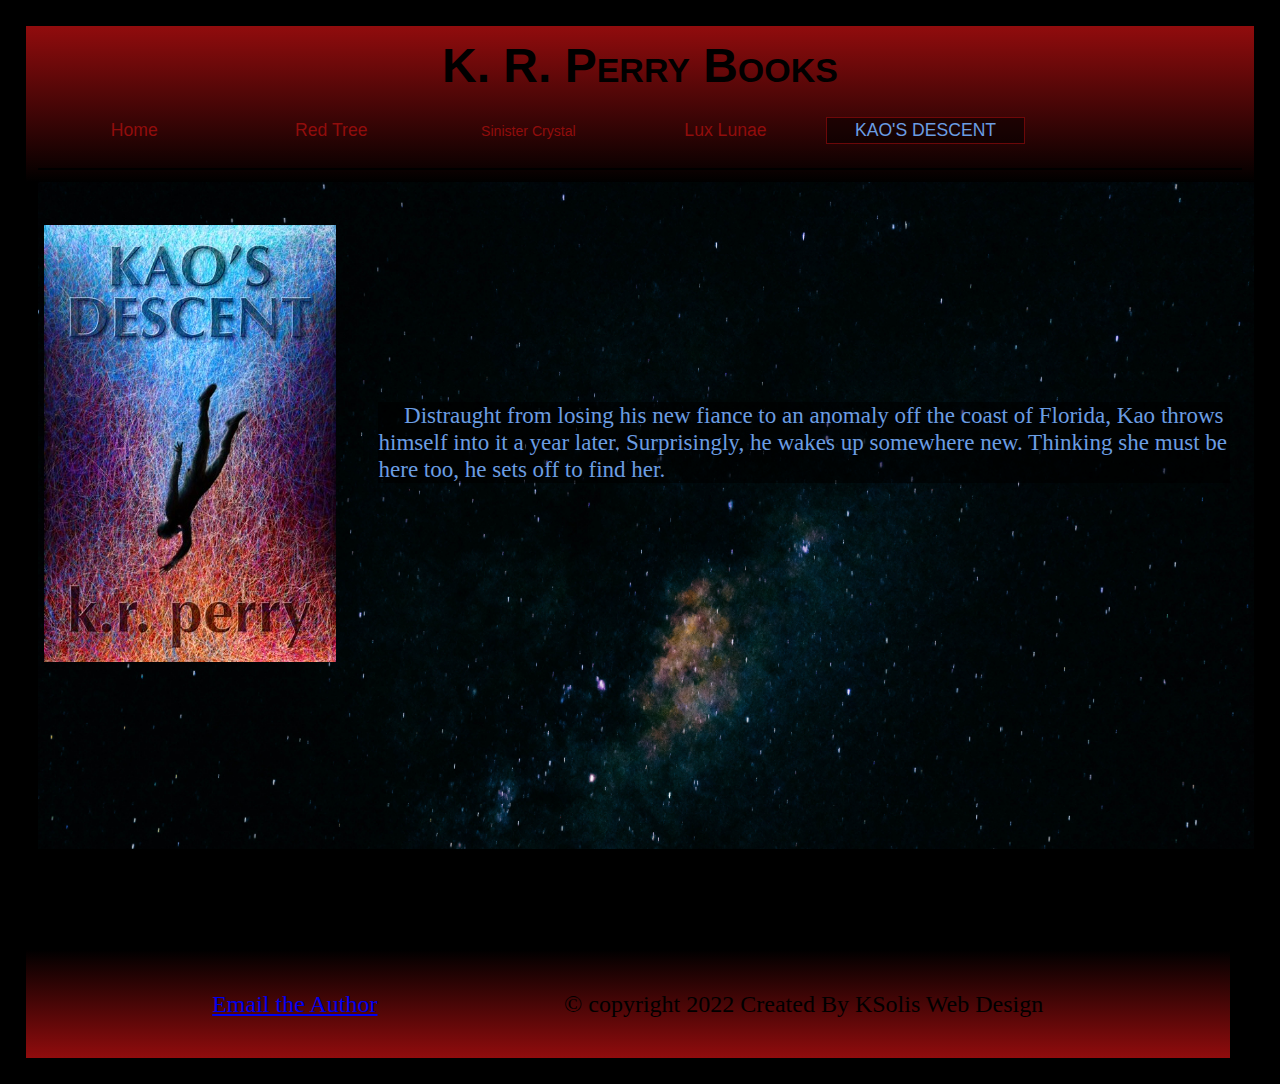
<file: RedTree site/kao.html>
<!Doctype html>
	<html lang= "en">
<head>
	<meta charset="utf-8">
	<meta name="viewport" content="width=device-width, initial-scale=1">
	<title>K. R. Perry Books</title>
	<link href="https://cdn.jsdelivr.net/npm/bootstrap@5.2.1/dist/css/bootstrap.min.css" rel="stylesheet" integrity="sha384-iYQeCzEYFbKjA/T2uDLTpkwGzCiq6soy8tYaI1GyVh/UjpbCx/TYkiZhlZB6+fzT" crossorigin="anonymous">
  <link rel="stylesheet" href="css/custom2.css">
</head>
<body>
  <div class="full">
  <header>
      <h1>K. R. Perry Books</h1>
      <!-- <a href="aboutme.html" id="me"><img src="Imgs/mypic.jpg" alt="author pic"></a> -->

      <nav class="nav nav-tabs nav-fill justify-content-center">
        <a class="nav-link" href="index.html">Home</a>
        <a class="nav-link" href="redtree.html">Red Tree</a>
        <a class="nav-link" href="sinister.html">Sinister Crystal</a>
        <a class="nav-link" href="lunae.html">Lux Lunae</a>
        <a class="nav-link active" aria-current= "page" href="kao.html">Kao's Descent</a>
        <!-- <a href="aboutme.html">About</a> -->
      </nav>
  </header>
    <main class="kao">
        <img src="Imgs/Kaosdescentcover.jpg" alt="Kao's cover">
        <p>Distraught from losing his new fiance to an anomaly off the coast of Florida, Kao throws himself into it a year later.  Surprisingly, he wakes up somewhere new.  Thinking she must be here too, he sets off to find her.</p><br>
      </main>
  </div>
      <footer class="flexy"> 
        <a class="mails" href="mailto:kelly01010@aol.com">Email the Author</a>
        <p class="copyright"> &copy; copyright 2022 Created By KSolis Web Design</p>
      </footer>
  </body>
</html>
</file>
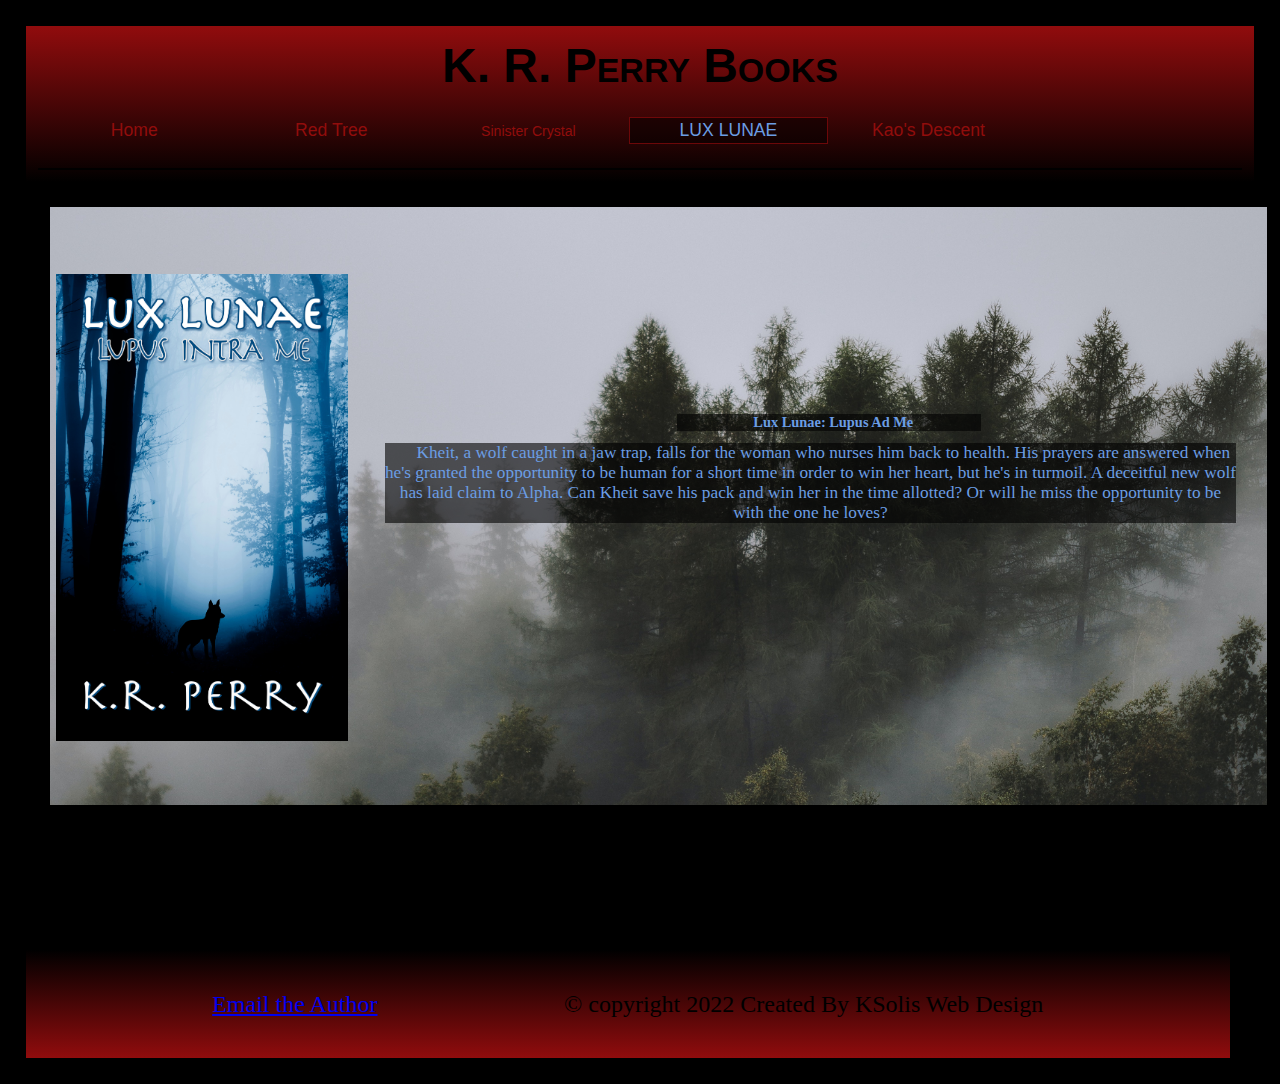
<file: RedTree site/lunae.html>
<!Doctype html>
	<html lang= "en">
<head>
	<meta charset="utf-8">
	<meta name="viewport" content="width=device-width, initial-scale=1">
	<title>K. R. Perry Books</title>
	<link href="https://cdn.jsdelivr.net/npm/bootstrap@5.2.1/dist/css/bootstrap.min.css" rel="stylesheet" integrity="sha384-iYQeCzEYFbKjA/T2uDLTpkwGzCiq6soy8tYaI1GyVh/UjpbCx/TYkiZhlZB6+fzT" crossorigin="anonymous">
  <link rel="stylesheet" href="css/custom2.css">
</head>
<body>
  <div class="full">
    <header>
      <h1>K. R. Perry Books</h1>
      <!-- <a href="aboutme.html" id="me"><img src="Imgs/mypic.jpg" alt="author pic"></a> -->
      <nav class="nav nav-tabs nav-fill justify-content-center">
        <a class="nav-link" href="index.html">Home</a>
        <a class="nav-link" href="redtree.html">Red Tree</a>
        <a class="nav-link" href="sinister.html">Sinister Crystal</a>
        <a class="nav-link active" aria-current= "page" href="lunae.html">Lux Lunae</a>
        <a class="nav-link" href="kao.html">Kao's Descent</a>
        <!-- <a href="aboutme.html">About</a> -->
      </nav>
    </header>
    <main class="lunae">
      <img src="Imgs/lunaecover.jpg" alt="lux cover">
      <h2>Lux Lunae: Lupus Ad Me</h2>
      <p>Kheit, a wolf caught in a jaw trap, falls for the woman who nurses him back to health.  His prayers are answered when he's granted the opportunity to be human for a short time in order to win her heart, but he's in turmoil.  A deceitful new wolf has laid claim to Alpha.  Can Kheit save his pack and win her in the time allotted?  Or will he miss the opportunity to be with the one he loves?</p>
    </main>
    </div>
    <footer class="flexy">
      <a class="mails" href="mailto:kelly01010@aol.com">Email the Author</a>
      <p class="copyright"> &copy; copyright 2022 Created By KSolis Web Design</p>
    </footer>
  </body>
</html>
</file>
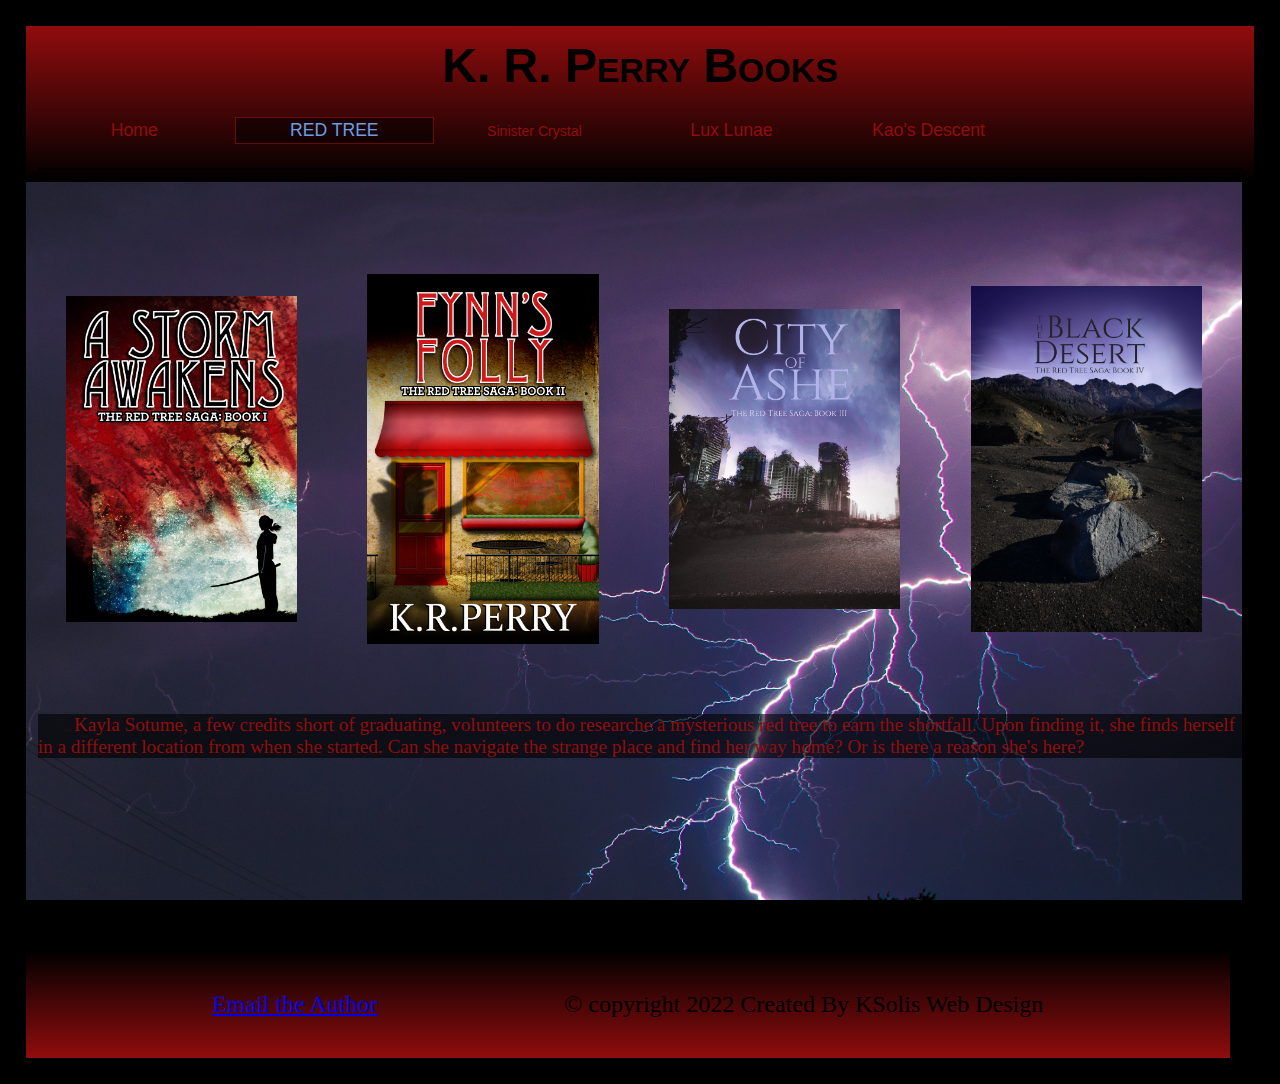
<file: RedTree site/redtree.html>
<!Doctype html>
	<html lang="en">
	<head>
		<meta charset="utf-8">
		<meta name="viewport" content="width=device-width, initial-scale=1">
		<title>K. R. Perry Books</title>
		<link href="https://cdn.jsdelivr.net/npm/bootstrap@5.2.1/dist/css/bootstrap.min.css" rel="stylesheet" integrity="sha384-iYQeCzEYFbKjA/T2uDLTpkwGzCiq6soy8tYaI1GyVh/UjpbCx/TYkiZhlZB6+fzT" crossorigin="anonymous">
		<link rel="stylesheet" href="css/custom2.css">
		<!--<link rel="icon" type="image/png" href="Imgs/...png"> -->
	</head>
	<body>
		<div class="full">
			<header>
				<h1>K. R. Perry Books</h1>
				<nav class="nav nav-tabs nav-fill justify-content-center">
        			<a class="nav-link" href="index.html">Home</a>
        			<a class="nav-link active" aria-current= "page" href="redtree.html">Red Tree</a>
        			<a class="nav-link" href="sinister.html">Sinister Crystal</a>
        			<a class="nav-link" href="lunae.html">Lux Lunae</a>
        			<a class="nav-link" href="kao.html">Kao's Descent</a>
				<!-- <a href="aboutme.html">About Me</a> -->
				</nav>
			</header>
			<main class="redsaga">
		    		<div class="flexy flexy2">
        				<img src="Imgs/stormawakensslider.jpg" alt="Storm awakens cover">
        				<img src="Imgs/follycover.jpg" alt="Fynn's folly cover">
        				<img src="Imgs/CityofAsheslider.jpg" alt="city of ashe cover">
        				<img src="Imgs/blackdesertslider.jpg" alt="black desert cover">
        			</div><br>
      					<p>Kayla Sotume, a few credits short of graduating, volunteers to do researche a mysterious red tree to earn the shortfall.  Upon finding it, she finds herself in a different location from when she started.  Can she navigate the strange place and find her way home?  Or is there a reason she's here?</p>
    		</main>
		</div>
	 	<footer class="flexy"> 
    		<a class="mails" href="mailto:kelly01010@aol.com">Email the Author</a>
    		<p class="copyright"> &copy; copyright 2022 Created By KSolis Web Design</p>
  		</footer>
	</body>
</html>
</file>
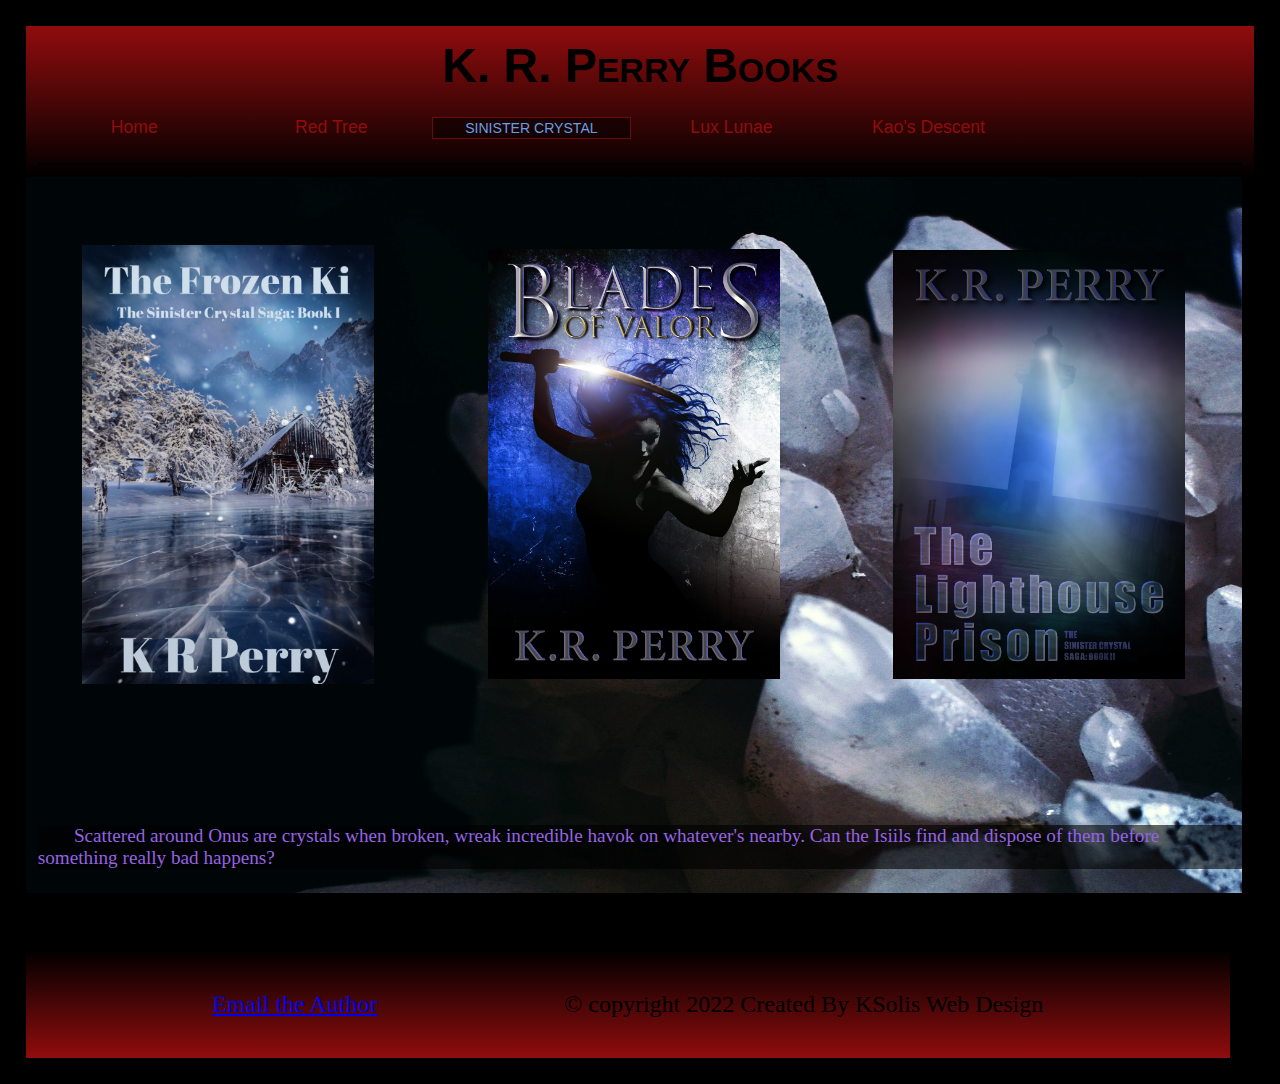
<file: RedTree site/sinister.html>
<!Doctype html>
	<html lang= "en">
<head>
	<meta charset="utf-8">
	<meta name="viewport" content="width=device-width, initial-scale=1">
	<title>K. R. Perry Books</title>
	<link href="https://cdn.jsdelivr.net/npm/bootstrap@5.2.1/dist/css/bootstrap.min.css" rel="stylesheet" integrity="sha384-iYQeCzEYFbKjA/T2uDLTpkwGzCiq6soy8tYaI1GyVh/UjpbCx/TYkiZhlZB6+fzT" crossorigin="anonymous">
  <link rel="stylesheet" href="css/custom2.css">
</head>
<body>
  <div class="full">
  <header>
      <h1>K. R. Perry Books</h1>
      <!-- <a href="aboutme.html" id="me"><img src="Imgs/mypic.jpg" alt="author pic"></a> -->
      <nav class="nav nav-tabs nav-fill justify-content-center">
        <a class="nav-link" href="index.html">Home</a>
        <a class="nav-link" href="redtree.html">Red Tree</a>
        <a class="nav-link active" aria-current= "page" href="sinister.html">Sinister Crystal</a>
        <a class="nav-link" href="lunae.html">Lux Lunae</a>
        <a class="nav-link" href="kao.html">Kao's Descent</a>
      </nav>
  </header>
  <main class="sinistersaga">
      <div class="flexy flexy2">
        <img src="Imgs/Frozenkicover.jpg" alt="frozen key cover">
        <img src="Imgs/bladesofvalorcover.jpg" alt="blades cover">
        <img src="Imgs/lighthouseprisoncover.JPG" alt="lighthouse prison cover"><br>
      </div>
      <p>Scattered around Onus are crystals when broken, wreak incredible havok on whatever's nearby.  Can the Isiils find and dispose of them before something really bad happens?</p>
  </main>
  </div>
      <footer class="flexy">
        <a class="mails" href="mailto:kelly01010@aol.com">Email the Author</a>
        <p class= "copyright"> &copy; copyright 2022 Created By KSolis Web Design</p>
      </footer>
  </body>
</html>
</file>
<file: RedTree site/css/custom2.css>
:root {
	--myred: rgba(145, 13, 12, 1.0);
	--sinispurple:  rgba(152, 99, 227, 1.0);
	--lunaeblue: rgba(107, 157, 227, 1.0);}

body, header, footer, h1, h2, h3, h4, h5, nav, main, aside, img, section, p, a{
    padding: 0;
    margin: 0;
    border: 0;
    outline: 0;
    font-size: 100%;}


body{
	background: rgba(0, 0, 0, 1.0);
	margin: 1%;
	padding: 1%;}

.full{
		min-height: 100vh;
		margin-bottom: 1vh;}


 header{ 
 	background-image: linear-gradient(rgba(145, 12, 13, 1.0), rgba(0, 0, 0, 1.0));
 	color: rgba(0, 0, 0, 1.0); /*black*/
 	height: 30%;
   padding: 1%;}

h1{
	font-family: Georgia, Arial;
	font-variant: small-caps;
	text-align: center;
	font-size: 300%;
	margin-bottom: 2%;}

main{
	box-sizing: border-box;
	width: 99%;
	padding-top: 5%;
	padding-bottom: 13%;
	font-size: 1.2em;}


nav{
	font-size: 1.1em;
	margin: 0 auto;
	position: relative;
	top: 30%;
	padding-bottom: 2%;}

h2{
	display: none;}

nav >a{
	display: inline-block;
	font-family: arial;
	text-align: center;
	width: 16%;
	margin: 1%;
	text-decoration: none;
	top: 5%;
	left: 5%;
	color: var(--myred);}

.nav a{
 	color: var(--myred);
 	margin: auto;}

footer{
	background-image: linear-gradient(rgba(0, 0, 0, 1.0), rgba(145, 12, 13, 1.0));
	height: 12vh;
	width: 98%;
	margin-top: 2%;
	color: rgba(0, 0, 0, 1.0);}

footer > p{
		 font-size: 1.5em;}

.mails{
	text-decoration: underline;
	font-size: 1.5em;}

.nav-tabs{
	border-bottom: 2px solid black;
	--bs-nav-tabs-border-width: 0px;}

.nav-link:nth-child(3){
 	font-size: .8em;}

.nav a:hover {
 	color: var(--lunaeblue);
 	border: none !important;}

nav .active {
	color: var(--lunaeblue) !important;
	text-transform: uppercase;
	background-color: rgba(0, 0, 0, .5) !important; 
	border: 1px solid rgba(145, 12, 13, 0.7)!important; 
	padding:2px;}

img {
	display: block;
	width: 30vw;
	box-sizing: border-box;
	margin: 2%;
	margin-top: 10%;
	padding: .5%;}

.redsaga{
	background-image: url("../Imgs/lightningbg.jpg");
	background-repeat: no-repeat;
	background-size: 100vw 100vh;}

.redsaga img {
	display: inline-block;
	width: 30vw;
	box-sizing: border-box;
	margin: 2%;
	padding: .5%;}

.sinistersaga {
	background-image: url("../Imgs/crystal2bg.jpg");
	background-repeat: no-repeat;
	background-size: 95vw 100vh;}

.sinistersaga img{ 
	display: inline-block;
	width: 25%;
	box-sizing: border-box;
	padding: .5%;}

.redsaga p {
	color: var(--myred);
	margin:  0 auto;
	position: relative;
	top: 2vh;
	margin-inline-start: 1%;
	text-indent: 3%;
	background: rgba(0, 0, 0, .6);}

.sinistersaga p {
 	color: var(--sinispurple);
	margin:  0 auto;
	margin-inline-start: 1%;
	text-indent: 3%;
	position: relative;
	top: 15vh;
	background: rgba(0, 0, 0, .6)}

.lunae{
	background-image: url("../Imgs/lunaebg.jpg");
	background-repeat: no-repeat;
	background-size: 100vw 100vh;
	text-align: center;
	color: var(--lunaeblue);
	margin:  0 auto;
	margin-inline-start: 1%;
	text-indent: 3%;
	font-size: .9em;}

.lunae img{
	margin-top: 3%;
	margin: 0 auto;}

.lunae h2{
	display: block;
	text-align: center;
 	color: var(--lunaeblue);
   background: rgba(0, 0, 0, .6);
	margin-top: 2%;}


.kao{
	background-image: url("../Imgs/kaobg.jpg");
	background-repeat: no-repeat;
	background-size: 100vw 100vh;
	color: var(--lunaeblue);
	padding-top: 3%;
	margin-inline-start: 1%;
	text-indent: 3%;}

.kao p{
	background: rgba(0, 0, 0, 0.6);
	margin-top: 3%;}

.lunae p{
	background: rgba(0, 0, 0, .6);}

.kao img {
	margin: 0 auto;}


.flexy{
	display: flex;
	flex-direction: row;
	flex-wrap: wrap;
	justify-content: center;
	justify-content: space-evenly;
	align-items: center;}



@media screen and (min-width: 700px){

	img{
		display: inline-block;
		width: 25%;
		margin: 0 auto;}

	.redsaga img{
		width: 20%;}

	.flexy2{
		flex-wrap: nowrap;}
		
   .lunae{
   	margin: 2%;
   	clear: both;
   	margin-bottom: 10%;}

   .lunae img, .kao img{
   	float: left;}   	   

   .lunae h2{
   	margin-top: 12%;
		display: inline-block;
		width: 25%;}

   .lunae p{
   	width: 70%;
   	display: inline-block;
   	margin-bottom: 10%;
   	margin-top: 1%;
   	font-size: 1.2em;}

   .kao p{
   	width: 70%;
   	display: inline-block;
     	margin-top: 15%;
   	margin-bottom:17%;
   	font-size: 1.2em;}
}

 @media and screen(min-width: 860px){

 	div.flexy{
			flex-wrap: nowrap;}
}
</file>
